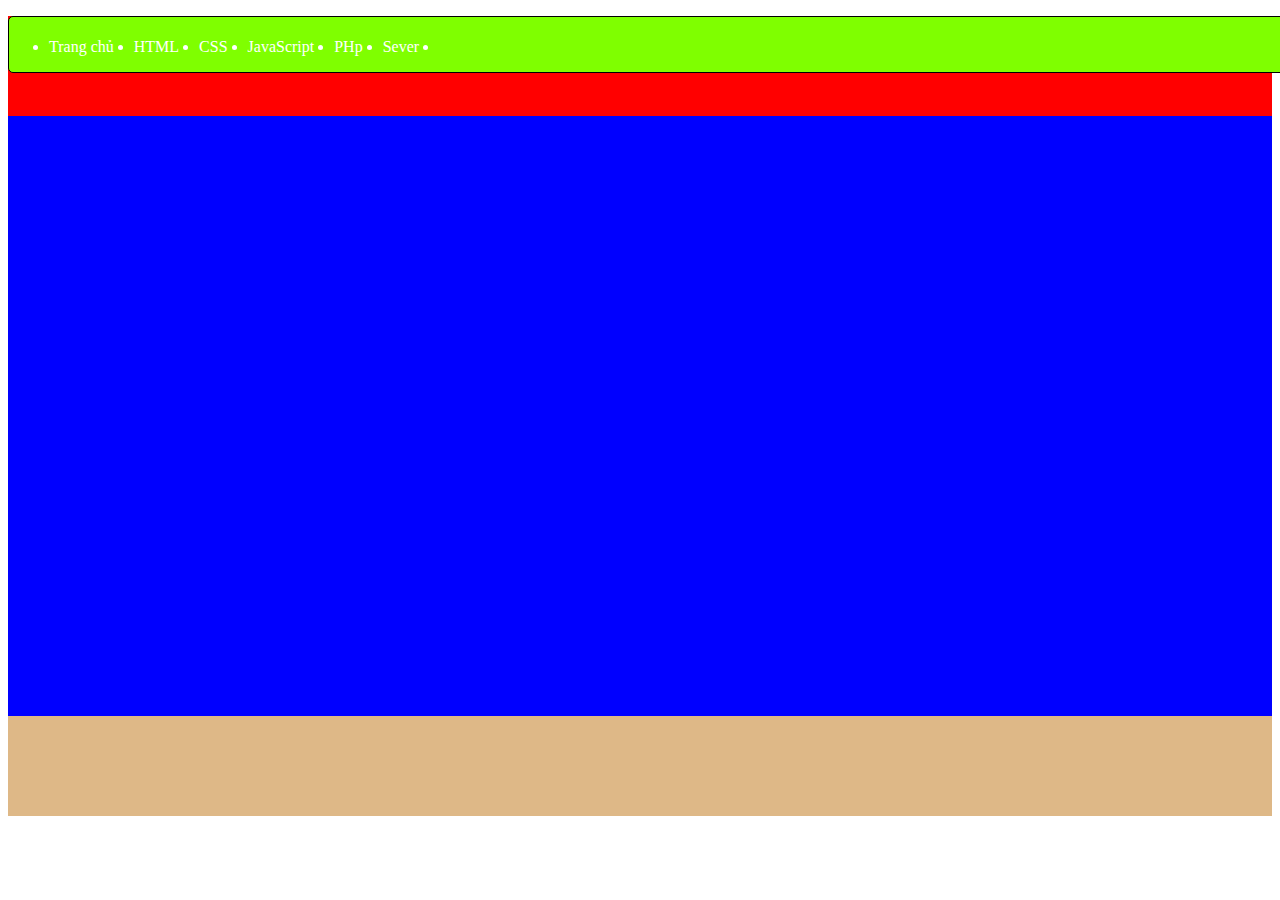
<file: index.html>
<!DOCTYPE html>
<html lang="en">

<head>
    <meta charset="UTF-8">
    <meta name="viewport" content="width=device-width, initial-scale=1.0">
    <title>baitaotest</title>
    <link rel="stylesheet" href="styles.css">
</head>

<body>
    <header class="page-header">
        <ul class="nav">
            <li class="nav-items">
                Trang chủ
            </li>
            <li class="nav-items">
                HTML
            </li>
            <li class="nav-items">
                CSS
            </li>
            <li class="nav-items">
                JavaScript
            </li>
            <li class="nav-items">
                PHp
            </li>
            <li class="nav-items">
                Sever
            </li>
            <li class="nav-items">
                
            </li>
        </ul>
    </header>
    <main class="page-main">
        
        <!-- <div class="content">
            <p>a</p>
        </div>
        <div class="content">
            <p>b</p>
        </div>
        <div class="content">
            <p>c</p>
        </div>
        <div class="content">
            <p>a</p>
        </div>
        <div class="content">
            <p>d</p>
        </div> -->
    </main>
    <footer class="page-footer">

    </footer>
</body>

</html>
</file>
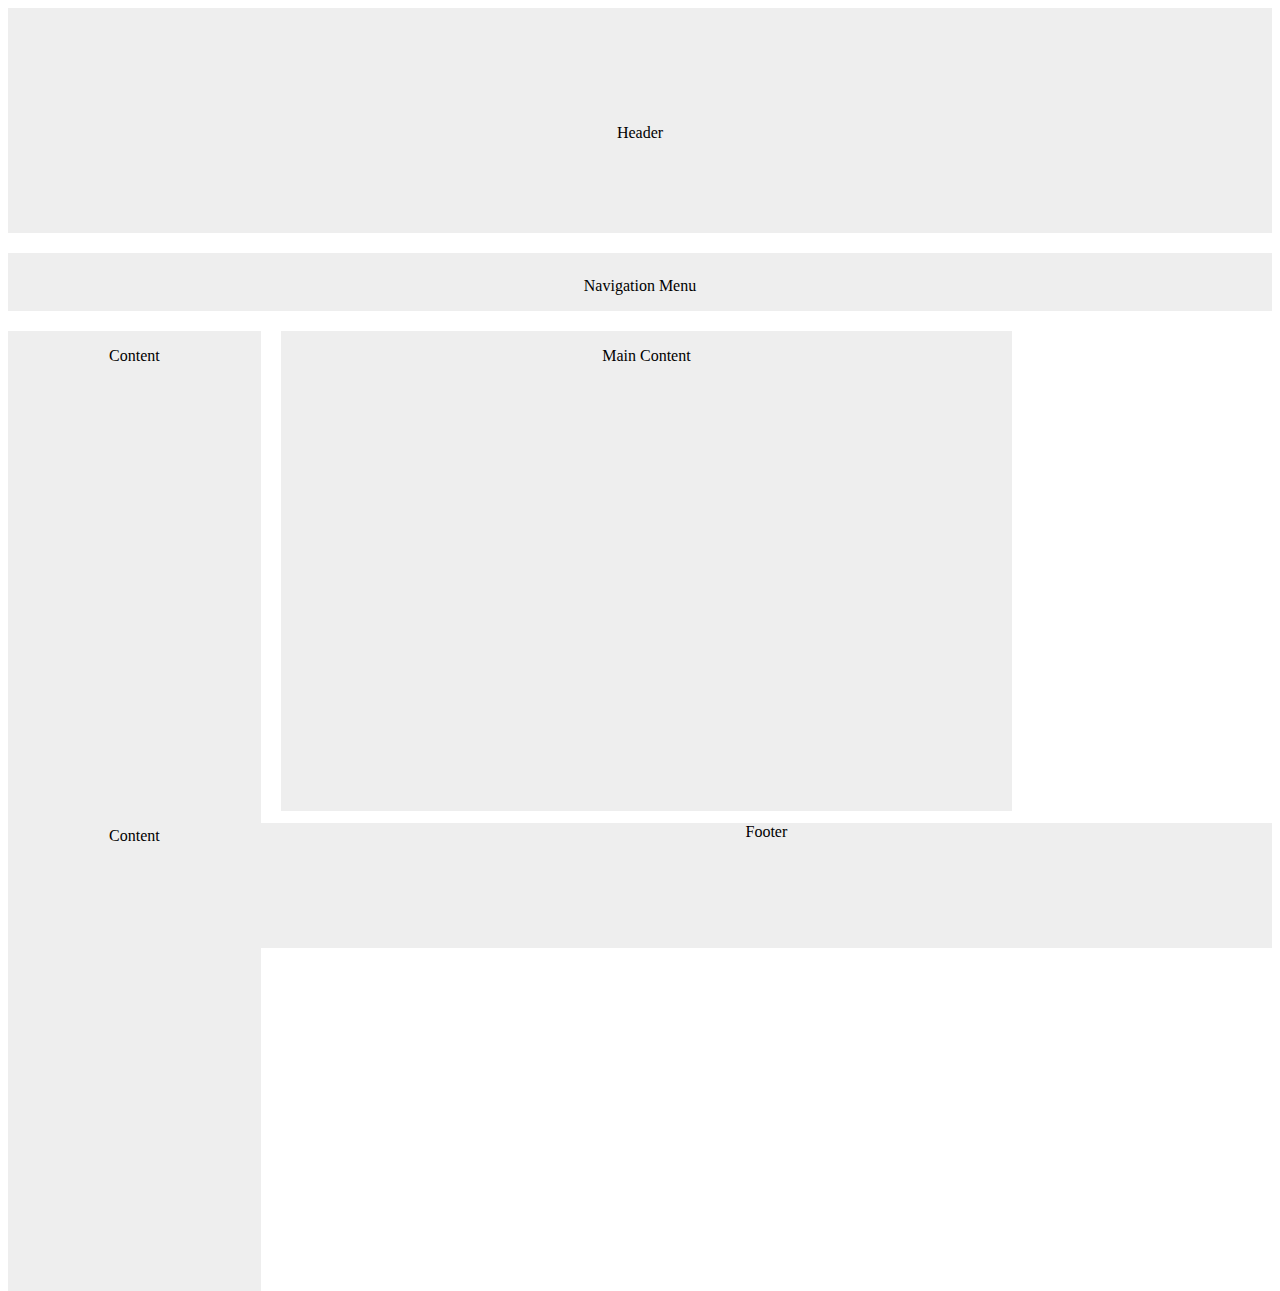
<file: index2.html>
<!DOCTYPE html>
<html lang="en">
<head>
    <meta charset="UTF-8">
    <meta name="viewport" content="width=device-width, initial-scale=1.0">
    <title>Document</title>
    <link rel="stylesheet" href="styles2.css">
</head>
<body>
    <header class="page-header">
     
        <p>Header <p>
    </header>
     <main class="page-main">
      <div class="content-menu">
        <p>Navigation Menu <p>
      </div>
      <div class="content-left">
        <p>Content<p>
        
        </div>
        <div class="content-main">
           <p>Main Content</p>
        </div>
        <div class="content-right">
            <p>Content</p>
        </div>
       
      </main>    
     <footer class="page-footer">
        <p>Footer</p>
     </footer>        
    
</body>
</html>
</file>
<file: styles.css>
.page-header {
    width: 100%;
    height: 100px;
    background-color: red;
}
.page-main {
    width: 100%;
    height: 600px;
    background-color: blue;
}
.page-footer {
    width: 100%;
    height: 100px;
    background-color: burlywood;
}
.page-sidebar {
    width: 300px;
    height: 100%;
    background-color: blanchedalmond;
}
.nav {
    width: 100%;
    height: 50px;
    display: flex;
    background-color: chartreuse;
    align-items: center;
    border: 1px black solid;
    border-radius: 5px;
    padding-top: 5px;
}
.nav-items {
    margin-right: 20px;
    color: white;
    
    
}
</file>
<file: styles2.css>
.page-header {
    width: 100%;
    height: 125px;
    background-color: #eeeeee;
    margin-bottom: 20px;
    text-align: center;
    padding-top: 100px;

}
.page-main {
    width: 100%;
    height: 550px;
    margin-bottom: 20px;
    text-align: center;
}
.page-footer {
    width: 100%;
    height: 125px;
    background-color:#eeeeee;
    text-align: center;
   
}
.content-menu {
    width: 100;
    height: 50px;
    background-color: #eeeeee;
    margin-bottom: 20px;
    padding-top: 8px;
}
.content-left {
    width: 20%;
    height:  480px;
    background-color:#eeeeee;
    float: left;
    margin-right: 20px;

}
.content-main {
    width: 57.85%;
    height:480px  ;
    background-color:#eeeeee;
    float: left;
    margin-right: 20px;
    
}
.content-right {
    width: 20%;
    height: 480px ;
    background-color: #eeeeee;
    float: left;
}
</file>
